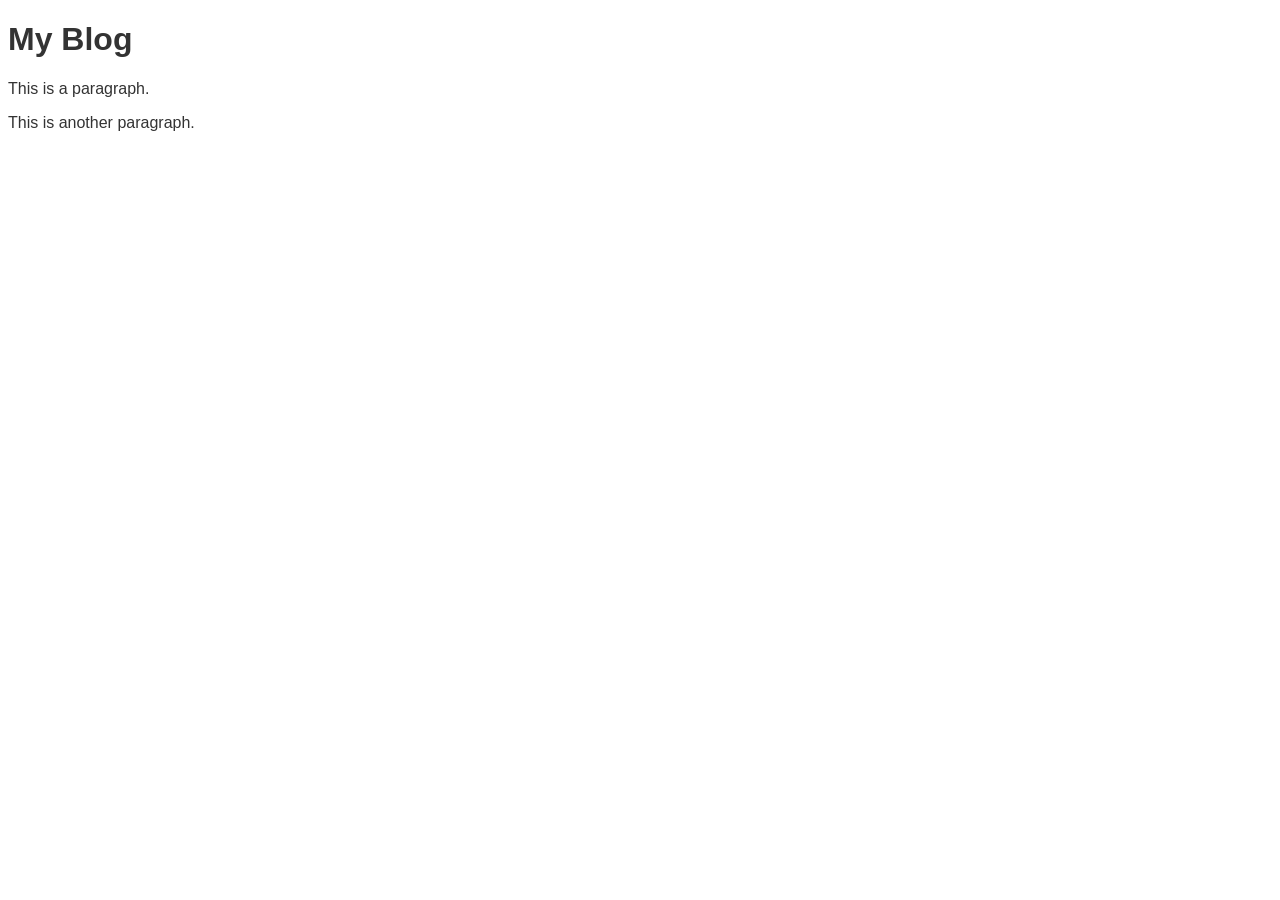
<file: index.html>
<!DOCTYPE html>
<html lang="en">
    <head>
       <meta charset="UTF-8">
       <meta name="viewpoint" content="width=device-width;
       initial-scale=1.0">
    <link rel="stylesheet" href="style.css">
  <title>Document</title>

</head>
<body>
    <h1> My Blog</h1>
    <p>This is a paragraph.</p>
    <p>This is another paragraph.</p>
    <nav>
        <a href="index.html">Home</a>
        <a href="about.html">About</a>
        <a href="contact.html">Contact</a>
    </nav>
</body>
</html>
</file>
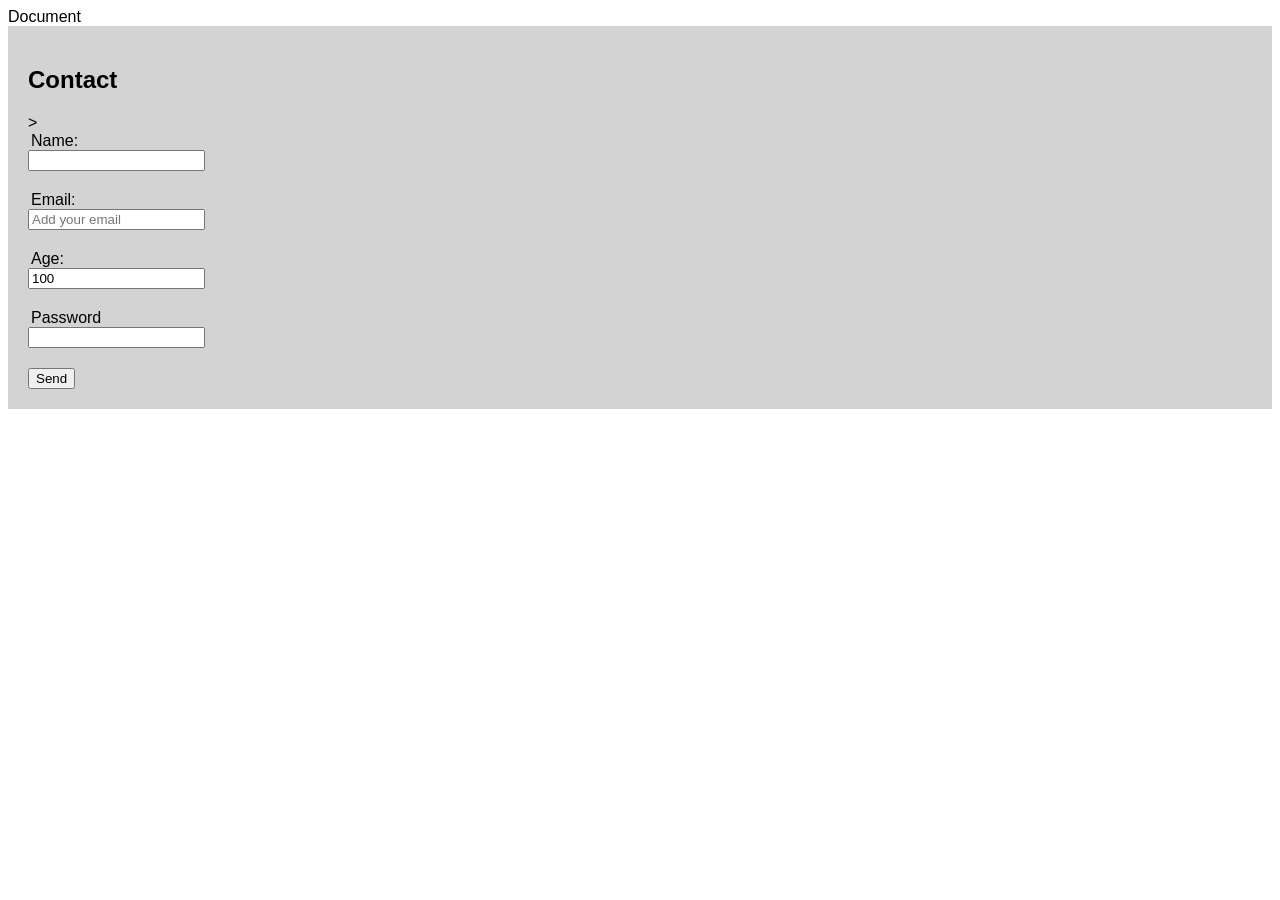
<file: forms.html>
<!DOCTYPE html>
<html lang="en">
<head>
    <meta charset="UTF-8">
    <meta name="viewport" content="width=device-width, initial-scale=1.0">
    
    <link rel="stylesheet" href="forms.css" <title>Document</title>
</head>
<body>
    <div class="form-container">
        <!--block-->
        <h2>Contact</h2>>

        <form>
            <!--inline-->
            <div class="input-container"> 
                <label>Name:</label>
                <input type="text" required id="txtName" name="user_name" >
            </div>
            <div class="input-container">
                <label>Email:</label>
                <input type="email" placeholder="Add your email" required>
            </div>
            <div class="input-container">
                <label>Age:</label>
                <input type="number" value="100">
            </div>
            <div class="input-container">
                <label>Password</label>
                <input type="password" max length="6" name="password">
            </div>

                <button>Send</button>
        </form>
    </div>
    

    
</body>
</html>
</file>
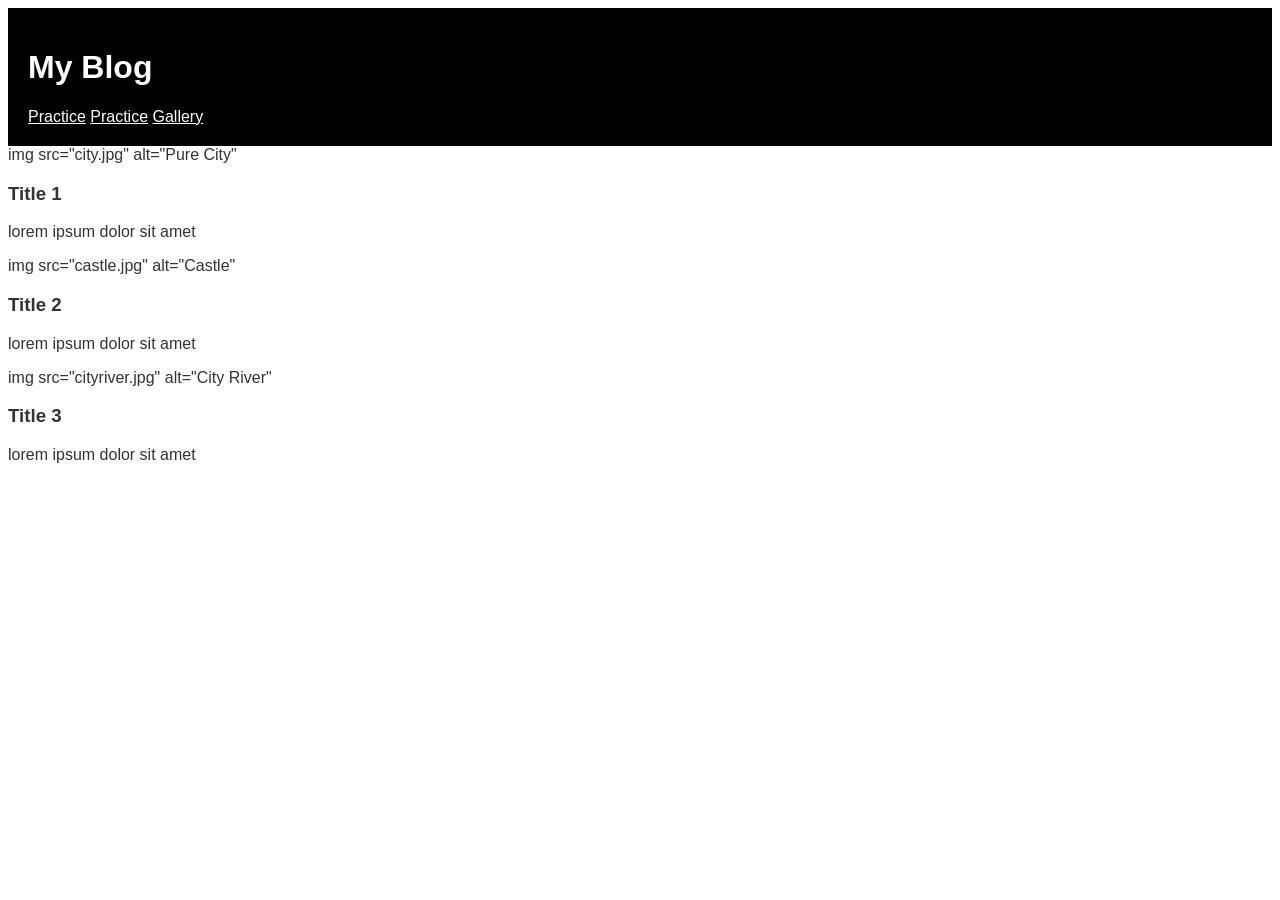
<file: gallery.html>
<!DOCTYPE html>
<html lang="en">
<head>
    <meta charset="UTF-8">
    <meta name="viewport" content="width=device-width, initial-scale=1.0">
    <link rel="stylesheet" href="style.css">
    <title>Document</title>
</head>
<body>
        <header class="menu-flex">
        <h1>My Blog</h1>
        <nav>
            <a href="home.html">Practice</a>
            <a href="index.html">Practice</a>
            <a href="gallery.html">Gallery</a>
        </nav>
    </header>

    <main class="main-flex-container">
        <div class="card">
            img src="city.jpg" alt="Pure City"
        <h3>Title 1</h3>
        <p>lorem ipsum dolor sit amet</p>
        </div>

        <div class="card"> 
            img src="castle.jpg" alt="Castle"
            <h3>Title 2</h3>
            <p>lorem ipsum dolor sit amet</p>
        </div>
        <div class="card">
            img src="cityriver.jpg" alt="City River"
            <h3>Title 3</h3>
            <p>lorem ipsum dolor sit amet</p>
        </div>
    </main>



    
</body>
</html>
</file>
<file: style.css>
body {
    color:darkblue;
    font-family: Arial, Helvetica, sans-serif;
    color: #333;
}
header{ 
    background-color:black;
    color:white;
    padding: 20px;
} 
a{
    color:white;
}
img{ 
    max-width: 100%;
}
.large-text{
    font-size: 38px;
    font-weight: bold;
    text-align: center;
}
</file>
<file: forms.css>
body{
    font-family: arial;
}
.form-container{
    padding: 20px;
    background-color:lightgrey;
}
.input-container input{
    display:flex;
    flex-direction:row;
    margin-bottom: 20px;
}

.input-container label{
    width: 80%;
    padding: 3px
}

.input.container label{
    width: 20%;
}
.btn{
    background-color: black;
    color: white;
    border: none;
    padding: 10px;
}
</file>
